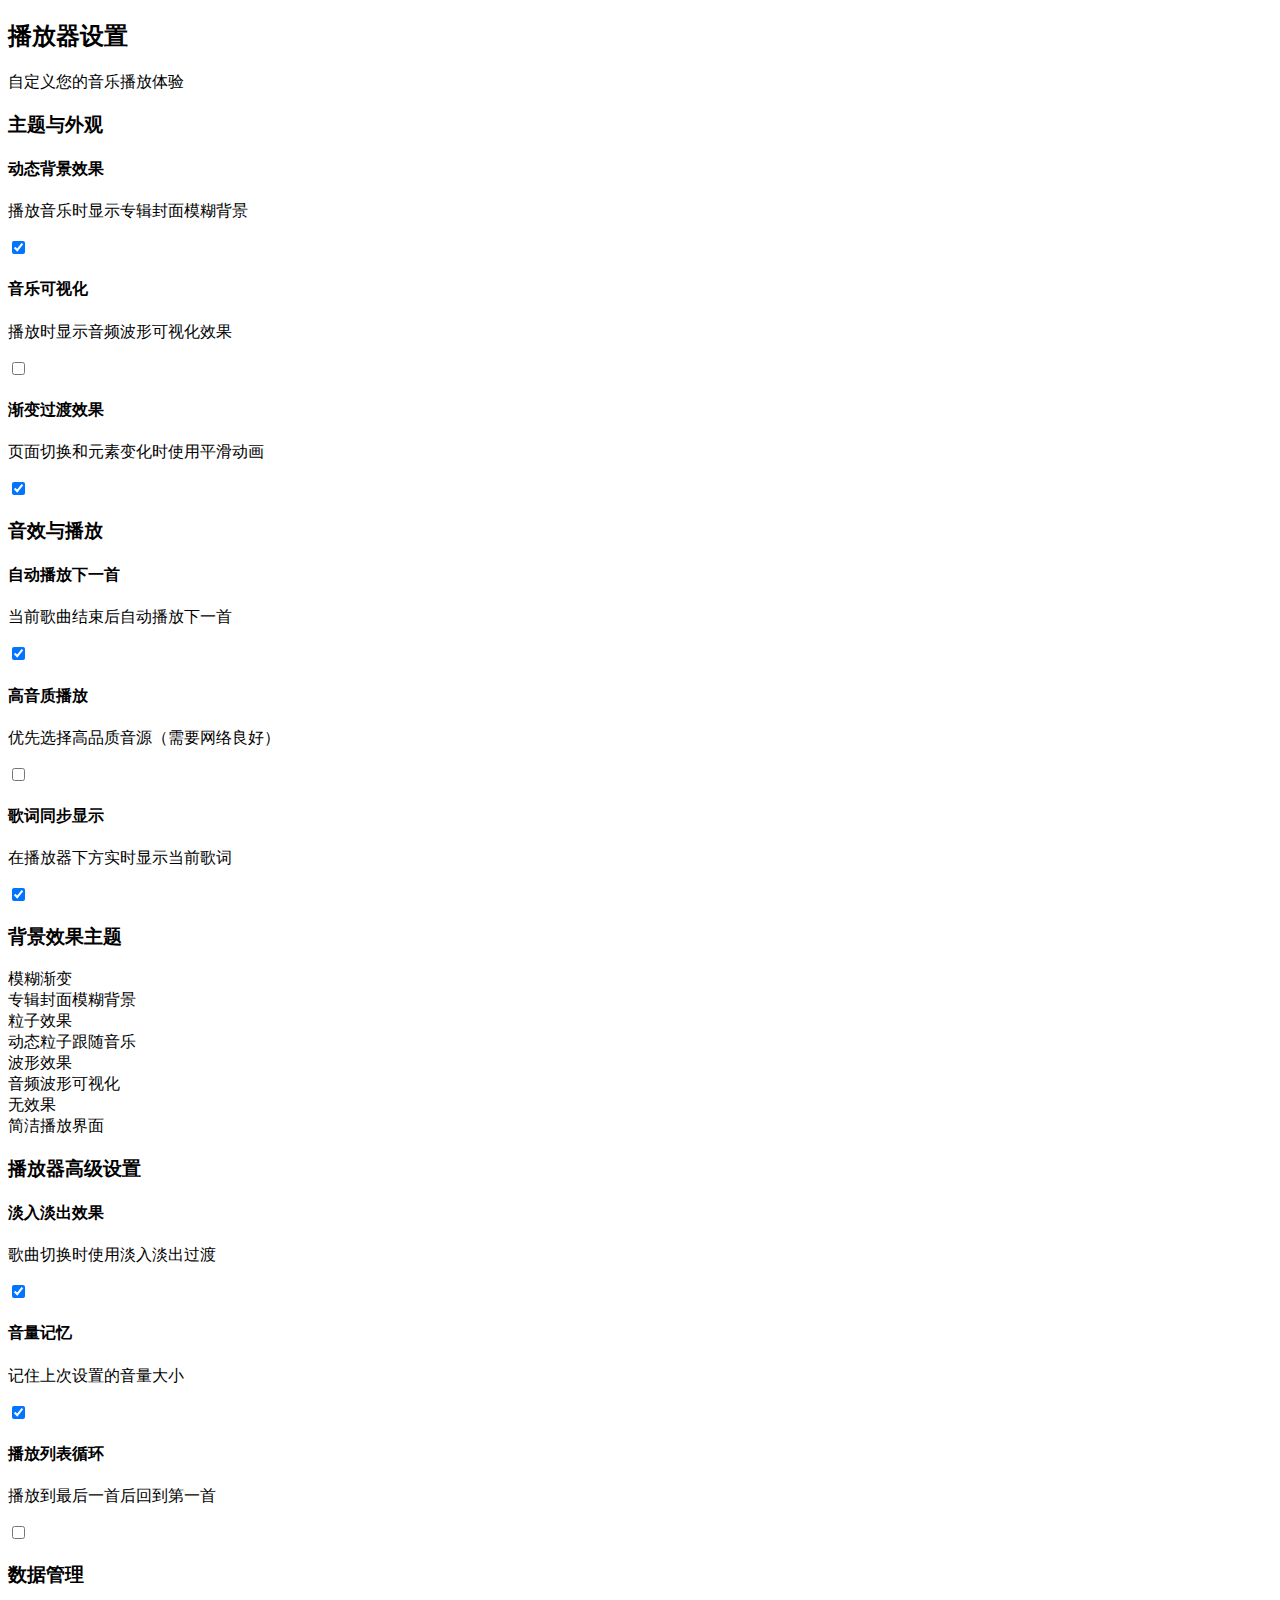
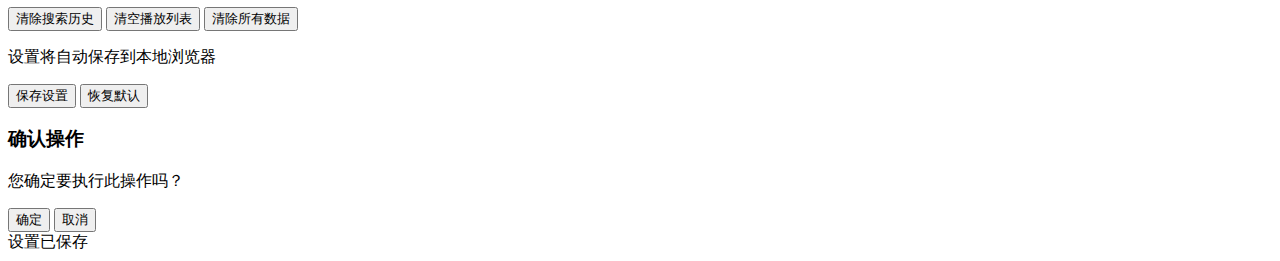
<file: settings.html>
<!DOCTYPE html>
<html>

<head>
    <meta charset="UTF-8">
</head>

<body>
    <section id="settings" class="content-section">
        <div class="settings-container">
            <div class="settings-card">
                <div class="settings-header">
                    <h2><i class="fas fa-cog"></i> 播放器设置</h2>
                    <p class="settings-description">自定义您的音乐播放体验</p>
                </div>

                <div class="settings-group">
                    <h3><i class="fas fa-palette"></i> 主题与外观</h3>

                    <div class="settings-option">
                        <div class="option-label">
                            <h4>动态背景效果</h4>
                            <p>播放音乐时显示专辑封面模糊背景</p>
                        </div>
                        <label class="switch">
                        <input type="checkbox" id="dynamicBgToggle" checked onchange="toggleDynamicBackground()">
                        <span class="slider"></span>
                    </label>
                    </div>

                    <div class="settings-option">
                        <div class="option-label">
                            <h4>音乐可视化</h4>
                            <p>播放时显示音频波形可视化效果</p>
                        </div>
                        <label class="switch">
                        <input type="checkbox" id="visualizationToggle" onchange="toggleVisualization()">
                        <span class="slider"></span>
                    </label>
                    </div>

                    <div class="settings-option">
                        <div class="option-label">
                            <h4>渐变过渡效果</h4>
                            <p>页面切换和元素变化时使用平滑动画</p>
                        </div>
                        <label class="switch">
                        <input type="checkbox" id="animationsToggle" checked onchange="toggleAnimations()">
                        <span class="slider"></span>
                    </label>
                    </div>
                </div>

                <div class="settings-group">
                    <h3><i class="fas fa-volume-up"></i> 音效与播放</h3>

                    <div class="settings-option">
                        <div class="option-label">
                            <h4>自动播放下一首</h4>
                            <p>当前歌曲结束后自动播放下一首</p>
                        </div>
                        <label class="switch">
                        <input type="checkbox" id="autoplayToggle" checked onchange="toggleAutoplay()">
                        <span class="slider"></span>
                    </label>
                    </div>

                    <div class="settings-option">
                        <div class="option-label">
                            <h4>高音质播放</h4>
                            <p>优先选择高品质音源（需要网络良好）</p>
                        </div>
                        <label class="switch">
                        <input type="checkbox" id="hqAudioToggle" onchange="toggleHQAudio()">
                        <span class="slider"></span>
                    </label>
                    </div>

                    <div class="settings-option">
                        <div class="option-label">
                            <h4>歌词同步显示</h4>
                            <p>在播放器下方实时显示当前歌词</p>
                        </div>
                        <label class="switch">
                        <input type="checkbox" id="lyricsSyncToggle" checked onchange="toggleLyricsSync()">
                        <span class="slider"></span>
                    </label>
                    </div>
                </div>

                <div class="settings-group">
                    <h3><i class="fas fa-paint-brush"></i> 背景效果主题</h3>

                    <div class="effect-options">
                        <div class="effect-option active" onclick="selectEffect('blur')">
                            <div class="effect-icon">
                                <i class="fas fa-layer-group"></i>
                            </div>
                            <div class="effect-name">模糊渐变</div>
                            <div class="effect-desc">专辑封面模糊背景</div>
                        </div>

                        <div class="effect-option" onclick="selectEffect('particles')">
                            <div class="effect-icon">
                                <i class="fas fa-atom"></i>
                            </div>
                            <div class="effect-name">粒子效果</div>
                            <div class="effect-desc">动态粒子跟随音乐</div>
                        </div>

                        <div class="effect-option" onclick="selectEffect('waves')">
                            <div class="effect-icon">
                                <i class="fas fa-water"></i>
                            </div>
                            <div class="effect-name">波形效果</div>
                            <div class="effect-desc">音频波形可视化</div>
                        </div>

                        <div class="effect-option" onclick="selectEffect('none')">
                            <div class="effect-icon">
                                <i class="fas fa-eye-slash"></i>
                            </div>
                            <div class="effect-name">无效果</div>
                            <div class="effect-desc">简洁播放界面</div>
                        </div>
                    </div>
                </div>

                <div class="settings-group">
                    <h3><i class="fas fa-sliders-h"></i> 播放器高级设置</h3>

                    <div class="settings-option">
                        <div class="option-label">
                            <h4>淡入淡出效果</h4>
                            <p>歌曲切换时使用淡入淡出过渡</p>
                        </div>
                        <label class="switch">
                        <input type="checkbox" id="fadeToggle" checked onchange="toggleFadeEffect()">
                        <span class="slider"></span>
                    </label>
                    </div>

                    <div class="settings-option">
                        <div class="option-label">
                            <h4>音量记忆</h4>
                            <p>记住上次设置的音量大小</p>
                        </div>
                        <label class="switch">
                        <input type="checkbox" id="volumeMemoryToggle" checked onchange="toggleVolumeMemory()">
                        <span class="slider"></span>
                    </label>
                    </div>

                    <div class="settings-option">
                        <div class="option-label">
                            <h4>播放列表循环</h4>
                            <p>播放到最后一首后回到第一首</p>
                        </div>
                        <label class="switch">
                        <input type="checkbox" id="loopPlaylistToggle" onchange="toggleLoopPlaylist()">
                        <span class="slider"></span>
                    </label>
                    </div>
                </div>

                <div class="settings-group">
                    <h3><i class="fas fa-trash-alt"></i> 数据管理</h3>

                    <div class="data-management">
                        <button onclick="clearSearchHistory()" class="data-btn">
                        <i class="fas fa-history"></i> 清除搜索历史
                    </button>
                        <button onclick="clearPlaylist()" class="data-btn">
                        <i class="fas fa-list"></i> 清空播放列表
                    </button>
                        <button onclick="clearAllData()" class="data-btn danger">
                        <i class="fas fa-trash"></i> 清除所有数据
                    </button>
                    </div>
                </div>

                <div class="settings-actions">
                    <div class="settings-info">
                        <p><i class="fas fa-info-circle"></i> 设置将自动保存到本地浏览器</p>
                    </div>
                    <div class="settings-buttons">
                        <button onclick="saveSettings()" class="btn-primary">
                        <i class="fas fa-save"></i> 保存设置
                    </button>
                        <button onclick="resetSettings()" class="btn-secondary">
                        <i class="fas fa-redo"></i> 恢复默认
                    </button>
                    </div>
                </div>
            </div>
        </div>
    </section>

    <!-- 设置确认对话框 -->
    <div id="confirmDialog" class="modal">
        <div class="modal-content small">
            <h3><i class="fas fa-question-circle"></i> 确认操作</h3>
            <p id="confirmMessage">您确定要执行此操作吗？</p>
            <div class="modal-actions">
                <button onclick="confirmAction(true)" class="btn-primary">确定</button>
                <button onclick="confirmAction(false)" class="btn-secondary">取消</button>
            </div>
        </div>
    </div>

    <!-- 保存提示 -->
    <div id="saveIndicator" class="save-indicator">
        <i class="fas fa-check-circle"></i> <span id="saveMessage">设置已保存</span>
    </div>

    <!-- 动态背景元素 -->
    <div id="dynamicBackground" class="dynamic-background"></div>
    <div id="visualizationContainer" class="visualization-container"></div>
</body>

</html>
</file>
